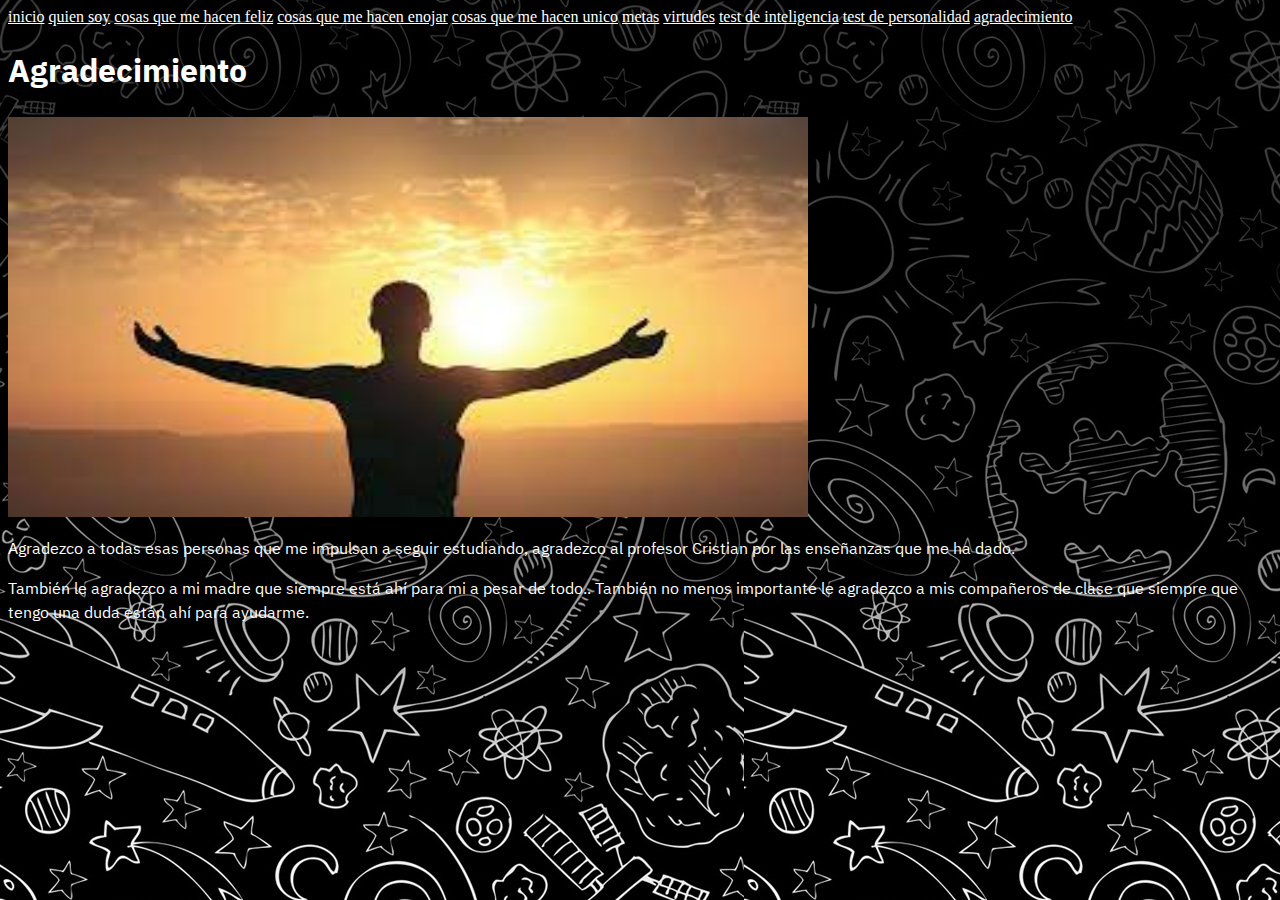
<file: agradecimiento.html>
<!DOCTYPE html>
<html lang="en">

<head>
    <meta charset="UTF-8">
    <meta http-equiv="X-UA-Compatible" content="IE=edge">
    <meta name="viewport" content="width=device-width, initial-scale=1.0">
    <title>Document</title>

    <link href="./css/estilos.css" type="text/css" rel="stylesheet"/>
</head>

<body>
    <a href="./index.html">inicio</a>
    <a href="./quien-soy.html">quien soy</a>
    <a href="./cosas-que-me-hacen-feliz.html">cosas que me hacen feliz</a>
    <a href="./cosas-que-me-hacen-enojar.html">cosas que me hacen enojar</a>
    <a href="./cosas-que-me-hacen-unico.html">cosas que me hacen unico</a>
    <a href="./metas.html">metas</a>
    <a href="./virtudes.html">virtudes</a>
    <a href="./test-de-inteligencia.html">test de inteligencia</a>
    <a href="./test-de-personalidad.html">test de personalidad</a>
    <a href="./agradecimiento.html">agradecimiento</a>
    <nav>

        <div id="agradecimiento">
            <h1>Agradecimiento</h1>
        
            <img class="agradecimiento" src="./imagenes/agradecimiento.jpg" height="400" width="800" alt="agradecimiento">
        
            <p>Agradezco a todas esas personas que me impulsan a seguir estudiando, agradezco al profesor Cristian por las
                enseñanzas que me ha dado. </p>
        
            <p>También le agradezco a mi madre que siempre está ahí para mi a pesar de todo..
                También no menos importante le agradezco a mis compañeros de clase que siempre que tengo una duda están ahí para
                ayudarme. </p>
        
        </div>
            
            
            </nav>
            </body>
            
            </html>
</file>
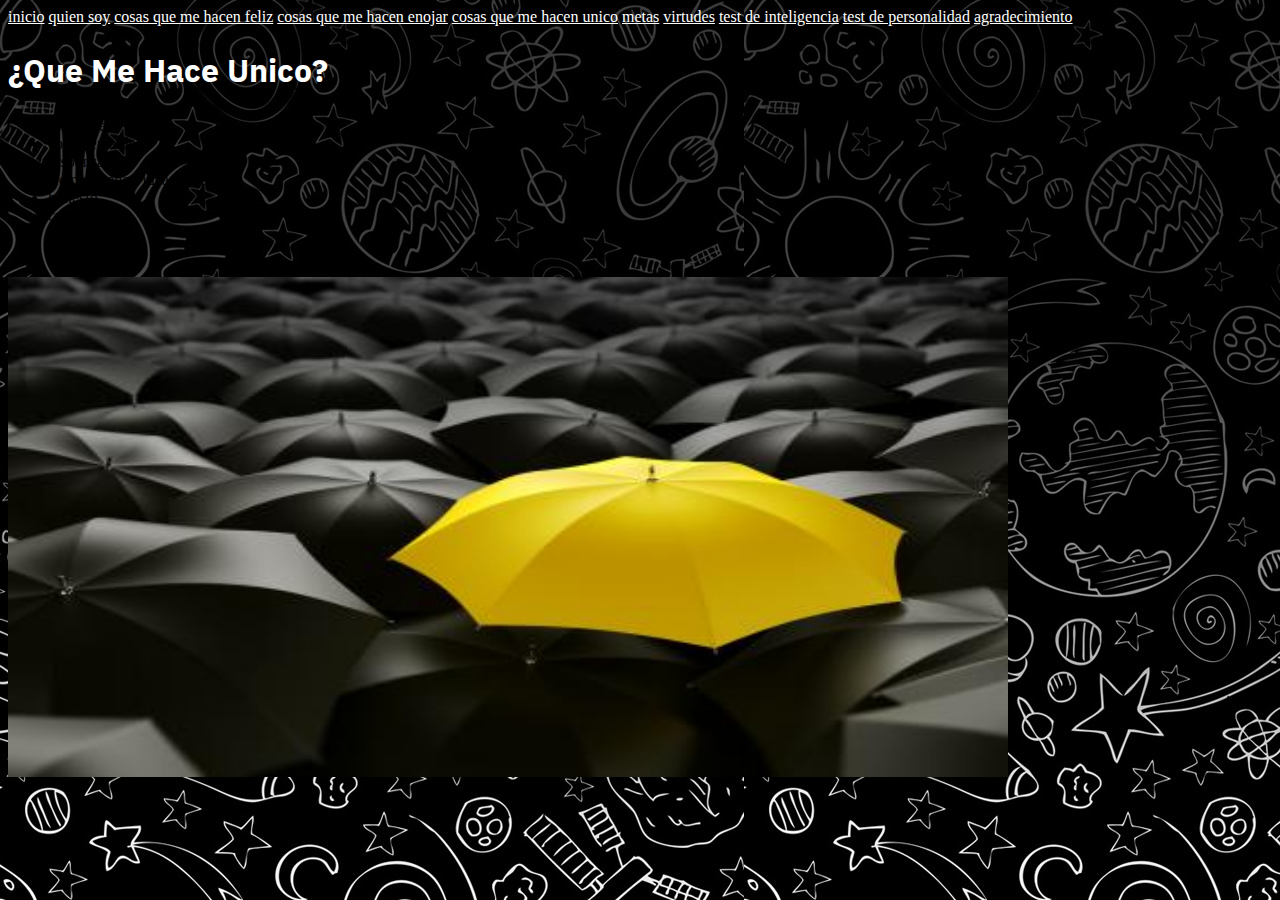
<file: cosas-que-me-hacen-unico.html>
<!DOCTYPE html>
<html lang="en">

<head>
    <meta charset="UTF-8">
    <meta http-equiv="X-UA-Compatible" content="IE=edge">
    <meta name="viewport" content="width=device-width, initial-scale=1.0">
    <title>Document</title>

    <link href="./css/estilos.css" type="text/css" rel="stylesheet"/>
</head>

<body>
    <nav>
        <a href="./index.html">inicio</a>
        <a href="./quien-soy.html">quien soy</a>
        <a href="./cosas-que-me-hacen-feliz.html">cosas que me hacen feliz</a>
        <a href="./cosas-que-me-hacen-enojar.html">cosas que me hacen enojar</a>
        <a href="./cosas-que-me-hacen-unico.html">cosas que me hacen unico</a>
        <a href="./metas.html">metas</a>
        <a href="./virtudes.html">virtudes</a>
        <a href="./test-de-inteligencia.html">test de inteligencia</a>
        <a href="./test-de-personalidad.html">test de personalidad</a>
        <a href="./agradecimiento.html">agradecimiento</a>}
    </nav>
    <div class="unico">
        <h1 class="unico">¿Que Me Hace Unico?</h1>
        <p class="respeto">
        <ul>
            <li> ayudante</li>
            <li> consideraable</li>
            <li>responsable</li>
            <li>siempre tengo ideas propias</li>
            <li>honesto</li>
            <li>creativo</li>
            <li>amable</li>
            <li>tolerante</li>
        </ul>
        <img class="unico" src="./imagenes/unico 1.jpeg" height="500" width="1000" alt="cosas que me hacen unico">
    </div>
</body>

</html>
</file>
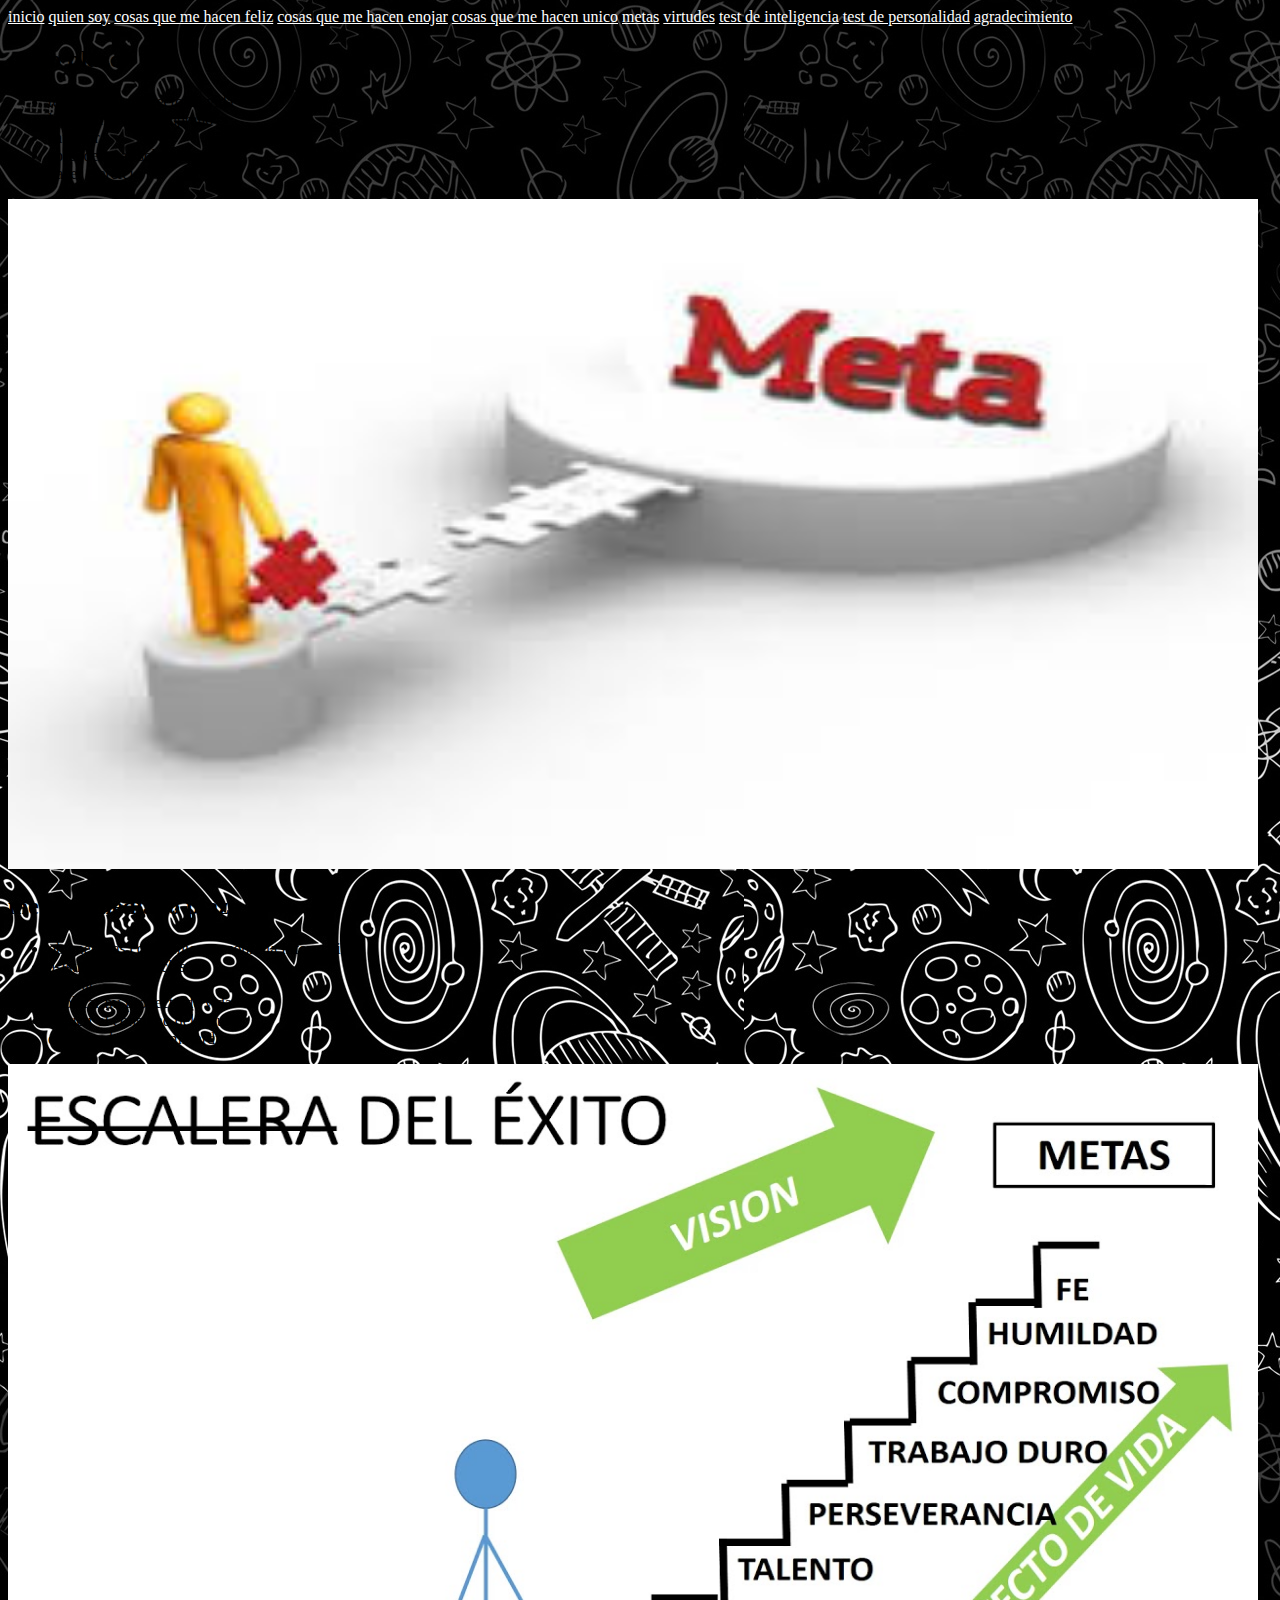
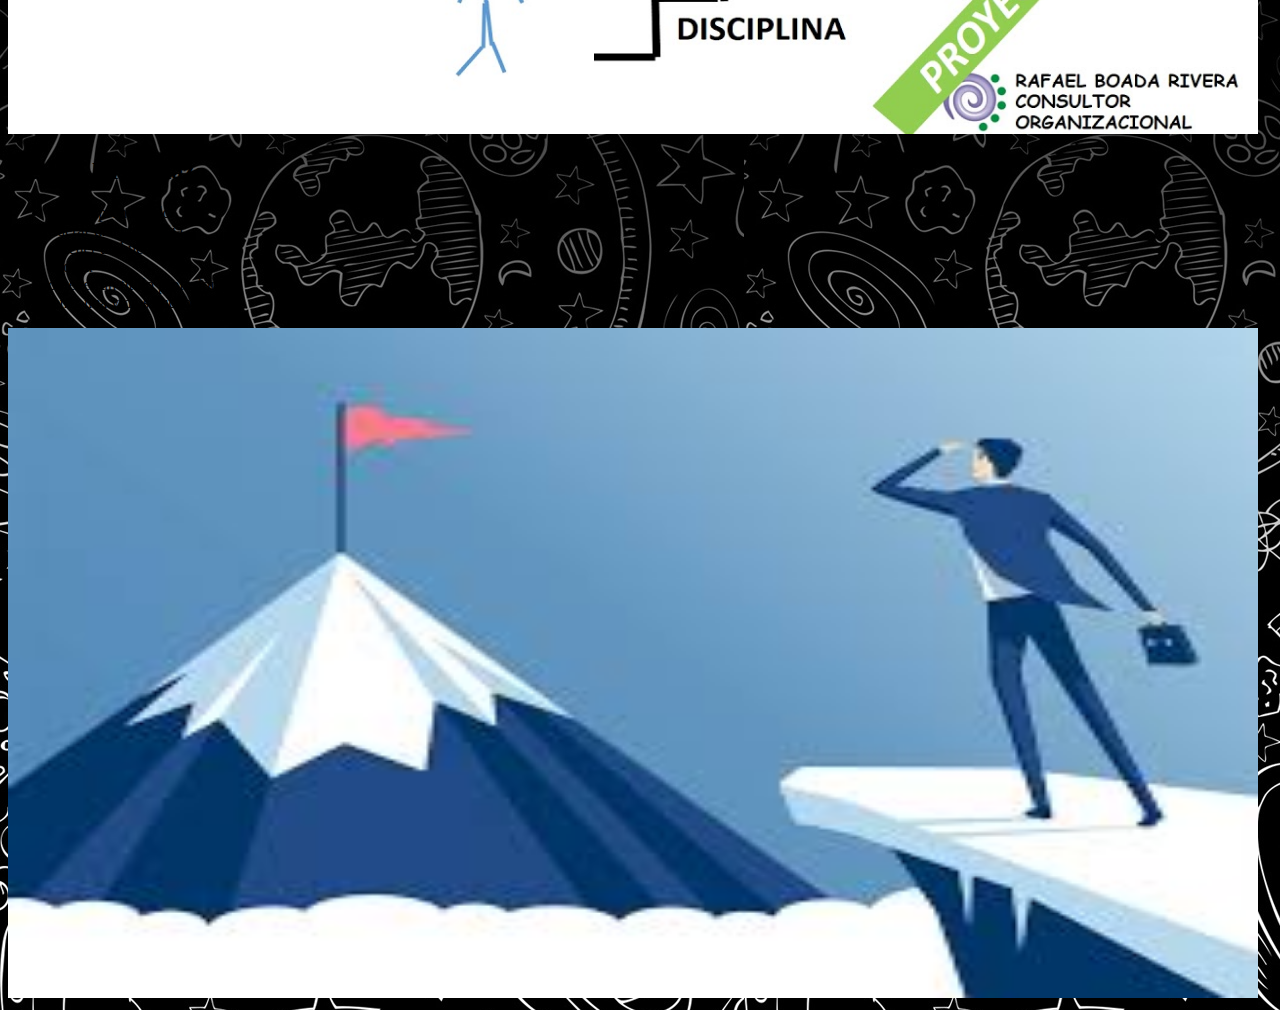
<file: metas.html>
<!DOCTYPE html>
<html lang="en">

<head>
    <meta charset="UTF-8">
    <meta http-equiv="X-UA-Compatible" content="IE=edge">
    <meta name="viewport" content="width=device-width, initial-scale=1.0">
    <title>Document</title>

    <link href="./css/estilos.css" type="text/css" rel="stylesheet"/>
</head>

<body>
    <a href="./index.html">inicio</a>
    <a href="./quien-soy.html">quien soy</a>
    <a href="./cosas-que-me-hacen-feliz.html">cosas que me hacen feliz</a>
    <a href="./cosas-que-me-hacen-enojar.html">cosas que me hacen enojar</a>
    <a href="./cosas-que-me-hacen-unico.html">cosas que me hacen unico</a>
    <a href="./metas.html">metas</a>
    <a href="./virtudes.html">virtudes</a>
    <a href="./test-de-inteligencia.html">test de inteligencia</a>
    <a href="./test-de-personalidad.html">test de personalidad</a>
    <a href="./agradecimiento.html">agradecimiento</a>
</body>

</html>

</nav>
<div class="cortoplazo">
    <h2 class="corto">corto plazo</h2>
    <ul>
        <li>terminar mi proyecto de vida</li>
        <li>levantarme mas temprano</li>
        <li>caminar</li>
        <li>aprender mas sobre linux</li>
        <li>hacer ejercicio</li>
    </ul>
    <img class="corto plazo" src="./imagenes/meta.jpg" height="670" width="1250" alt="metas a corto plazo">
</div>


</nav>
<div class="medianoplazo">
    <h2 class="me">metas a mediano plazo</h2>
    <ul class="uls">
        <li>obtener mas conocimientos sobre la informatica</li>
        <li>asistir a todas las clases</li>
        <li>ahorrar</li>
        <li>publicar mi proyecto de vida</li>
        <li>reducir el consumo del celular</li>
        <li>cultivar plantas en mi jardin</li>
    </ul>
    <img class="medianoplazo" src="./imagenes/mediano-plazo.jpg" height="670" width="1250" alt="metas a mediano plazo">
</div>

<div class="largoplazo">
    <h2 class="largoplazo">metas a largo plazo</h2>
    <ul>
        <li>seguir aprendiendo</li>
        <li>liderar una compañia</li>
        <li>obtener un buen empleo</li>
        <li>ahorrar</li>
        <li>obtener un titulo profesional</li>
        <li>tener una vida saludable</li>
    </ul>
    <img class="largoplazo" src="./imagenes/largo-plazo.jpg" height="670" width="1250" alt="metas a largo plazo">
</div>
</file>
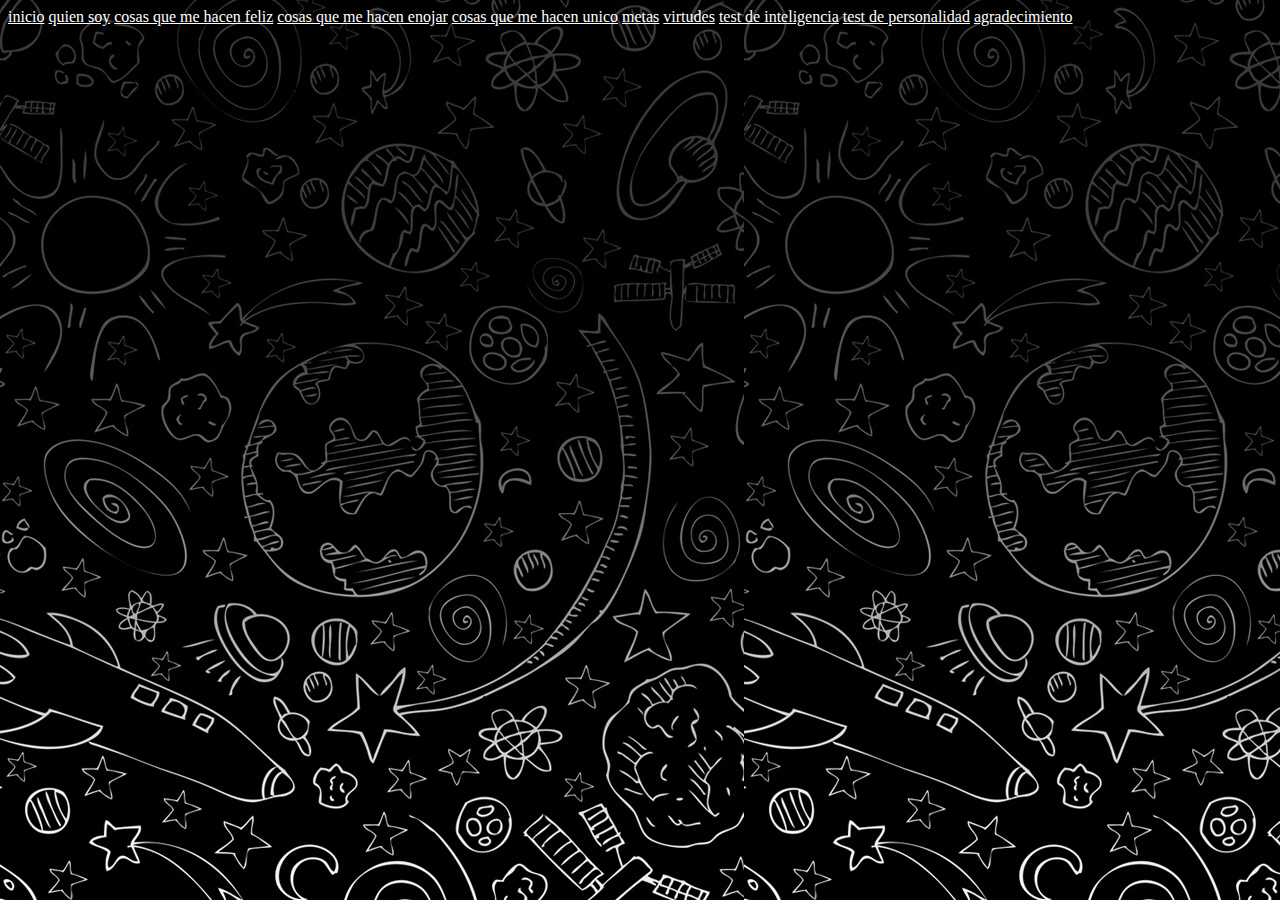
<file: que-me-hace-unico.html>
<!DOCTYPE html>
<html lang="en">
<head>
    <meta charset="UTF-8">
    <meta http-equiv="X-UA-Compatible" content="IE=edge">
    <meta name="viewport" content="width=device-width, initial-scale=1.0">
    <title>Document</title>


    <link href="./css/estilos.css" type="text/css" rel="stylesheet"/>
</head>
<body>
    <a href="./index.html">inicio</a>
                <a href="./quien-soy.html">quien soy</a>
                <a href="./cosas-que-me-hacen-feliz.html">cosas que me hacen feliz</a>
                <a href="./cosas-que-me-hacen-enojar.html">cosas que me hacen enojar</a>
                <a href="./cosas-que-me-hacen-unico.html">cosas que me hacen unico</a>
                <a href="./metas.html">metas</a>
                <a href="./virtudes.html">virtudes</a>
                <a href="./test-de-inteligencia.html">test de inteligencia</a>
                <a href="./test-de-personalidad.html">test de personalidad</a>
                <a href="./agradecimiento.html">agradecimiento</a>
</body>
</html>
</file>
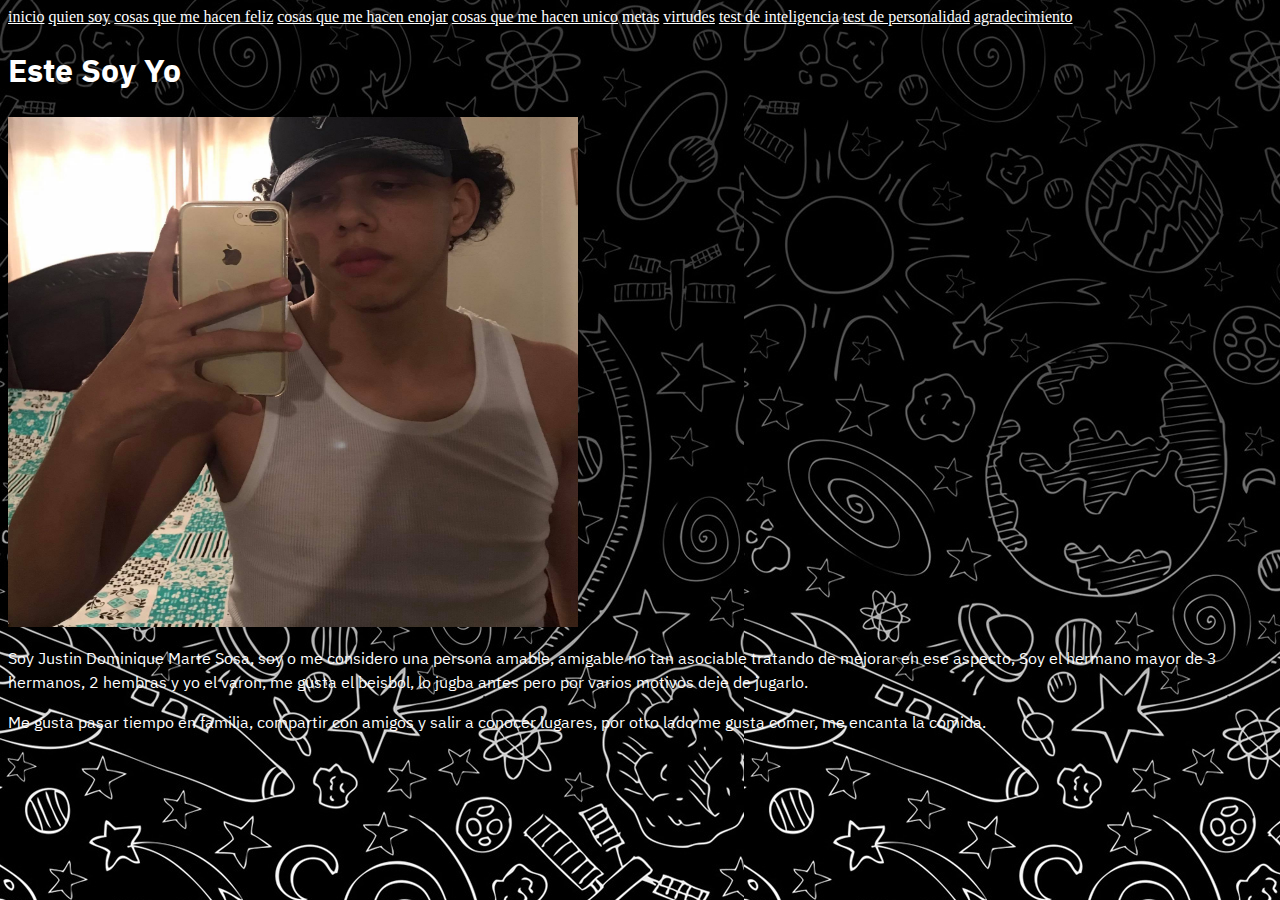
<file: quien-soy.html>
<!DOCTYPE html>
<html lang="en">
<head>
    <meta charset="UTF-8">
    <meta name="viewport" content="width=device-width, initial-scale=1.0">
    <meta http-equiv="X-UA-Compatible" content="ie=edge">
    <title>Document</title>

    <link href="./css/estilos.css" type="text/css" rel="stylesheet"/>
    </head>
    
    <body>
        <a href="./index.html">inicio</a>
        <a href="./quien-soy.html">quien soy</a>
        <a href="./cosas-que-me-hacen-feliz.html">cosas que me hacen feliz</a>
        <a href="./cosas-que-me-hacen-enojar.html">cosas que me hacen enojar</a>
        <a href="./cosas-que-me-hacen-unico.html">cosas que me hacen unico</a>
        <a href="./metas.html">metas</a>
        <a href="./virtudes.html">virtudes</a>
        <a href="./test-de-inteligencia.html">test de inteligencia</a>
        <a href="./test-de-personalidad.html">test de personalidad</a>
        <a href="./agradecimiento.html">agradecimiento</a>
        <nav>
    
            <div id="quien-soy">
                <h1>Este Soy Yo</h1>
    
                <img class="quiensoy" src="./imagenes/mi-foto.jpg" height="510" width="570" alt="quien-soy>">
    
                <p>Soy Justin Dominique Marte Sosa, soy o me considero una persona amable, amigable no tan asociable
                    tratando de mejorar en ese aspecto, Soy el hermano mayor de 3 hermanos, 2 hembras y yo el varon,
                    me gusta el beisbol, lo jugba antes pero por varios motivos deje de jugarlo. </p>
    
                <p>Me gusta pasar tiempo en familia, compartir con amigos y salir a conocer lugares, por otro lado
                    me gusta comer, me encanta la comida. </p>
    
            </div>
        </nav>
    </body>
    
    </html>
</file>
<file: css/estilos.css>
@import url('https://fonts.googleapis.com/css2?family=IBM+Plex+Sans+Arabic:wght@300&family=Open+Sans:wght@300&display=swap');

body {
background: url(../imagenes/fondo.png); 

}
h1 {
    font-family: 'IBM Plex Sans Arabic', sans-serif;
    color: white;
}
p {
    font-family: 'IBM Plex Sans Arabic', sans-serif;
    color: white;

}
a {
    color: white;

}
</file>
